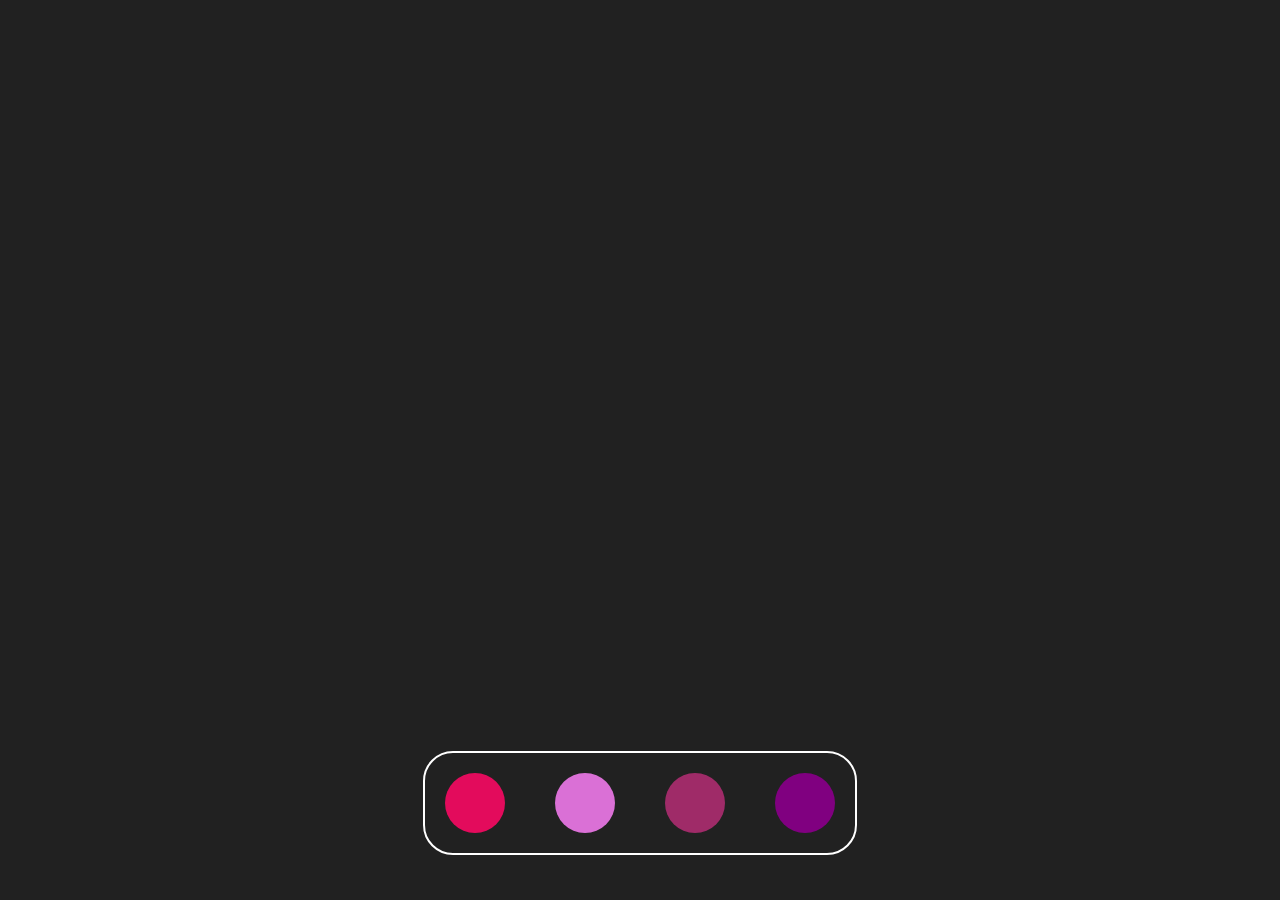
<file: 1-bgColorChanger/index.html>
<!DOCTYPE html>
<html lang="en">
  <head>
    <meta charset="UTF-8" />
    <meta name="viewport" content="width=device-width, initial-scale=1.0" />
    <title>color changer</title>
    <link rel="stylesheet" href="style.css" />
  </head>
  <body>
    <main class="flex center-end">
      <div class="container flex center">
        <div id="raspberry" class="button"></div>
        <div id="orchid" class="button"></div>
        <div id="amaranth" class="button"></div>
        <div id="purple" class="button"></div>
      </div>
    </main>
    <script src="index.js"></script>
  </body>
</html>
</file>
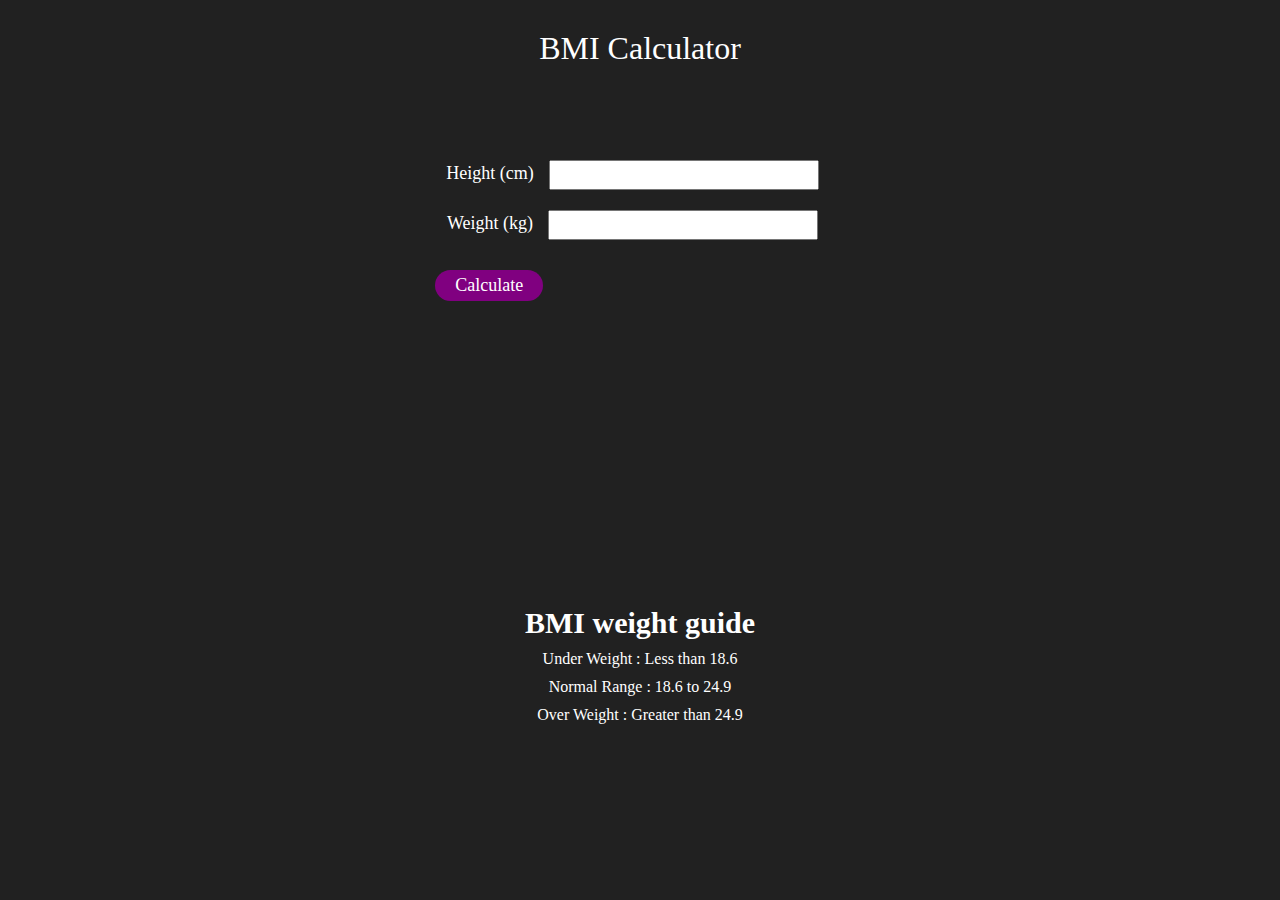
<file: 2-bmiCalculator/index.html>
<!DOCTYPE html>
<html lang="en">
  <head>
    <meta charset="UTF-8" />
    <meta name="viewport" content="width=device-width, initial-scale=1.0" />
    <title>BMI Calculator</title>
    <link rel="stylesheet" href="style.css" />
  </head>
  <body>
    <main>
      <form>
      <div class="container flex ">
        <div class="heading ">
          <span>BMI Calculator<span>
        </div>
        <div class="inputs flex center">
            <div class="inp-block">
                <span>Height (cm)</span><input type="text" name="height" id="height" class="input">
            </div>
            <div class="inp-block">
                <span>Weight (kg)</span><input type="text" name="weight" id="weight" class="input">
            </div>
        </div>
        <span class=" btn ">
            <button>Calculate</button>
        </span>
      </div>
      </form>
      <div class="result flex center">
      </div>
      <div class="info flex center">
        <span class="info-heading">BMI weight guide</span>
        <span>Under Weight : Less than 18.6</span>
        <span>Normal Range : 18.6 to 24.9</span>
        <span>Over Weight : Greater than 24.9</span>
      </div>
    </main>
    </span>
    <script src="index.js"></script>
  </body>
</html>
</file>
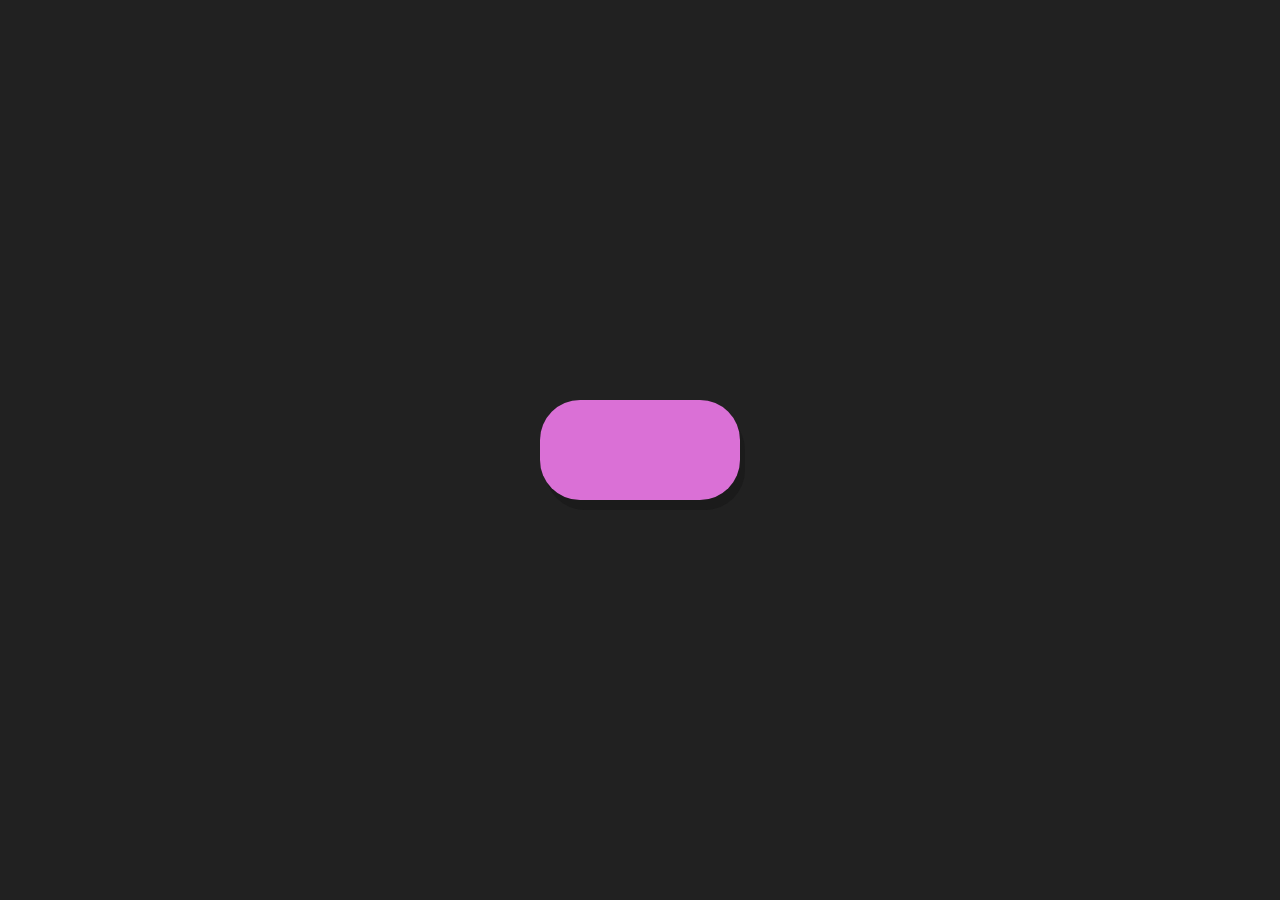
<file: 3-digitalClock/index.html>
<!DOCTYPE html>
<html lang="en">
  <head>
    <meta charset="UTF-8" />
    <meta name="viewport" content="width=device-width, initial-scale=1.0" />
    <title>Clock</title>
    <link rel="stylesheet" href="style.css" />
  </head>
  <body>
    <main>
      <div class="container">
        <div class="clock"></div>
      </div>
    </main>
    <script src="index.js"></script>
  </body>
</html>
</file>
<file: 1-bgColorChanger/style.css>
* {
  padding: 0px;
  margin: 0px;
}
body {
  background-color: #212121;
}
main {
  height: 95vh;
  margin-bottom: 20px;
}
.flex {
  display: flex;
}
.center {
  align-items: center;
  justify-content: center;
}
.center-end {
  align-items: end;
  justify-content: center;
}

.container {
  border: 2px solid white;
  gap: 10px;
  border-radius: 30px;
  background-color: #212121;
}
.button {
  background-color: crimson;
  padding: 30px;
  margin: 20px;
  border-radius: 40px;
}
.button:hover {
  cursor: pointer;
}
#raspberry {
  background-color: #e30b5c;
}
#orchid {
  background-color: #da70d6;
}
#amaranth {
  background-color: #9f2b68;
}
#purple {
  background-color: #800080;
}
</file>
<file: 2-bmiCalculator/style.css>
* {
  padding: 0px;
  margin: 0px;
  font-family: cursive;
}
body {
  background-color: #212121;
  color: #fff;
}
main {
  height: 100vh;
}
.flex {
  display: flex;
  flex-direction: column;
}
.center {
  justify-content: center;
  align-items: center;
}
.mid-center {
  justify-content: center;
}
.container {
  height: 50vh;
}
.heading {
  margin-left: auto;
  margin-right: auto;
  margin-top: 30px;
  height: 10vh;
  font-size: xx-large;
}
.input {
  width: 20vw;
  padding: 5px;
  margin-top: 10px;
  margin: 10px 15px;
}
.inputs {
  margin-top: 30px;
}
.inp-block span {
  font-size: large;
}
.btn {
  position: relative;
  left: 34vw;
  width: 50px;
  margin-top: 20px;
}
.btn button {
  padding: 5px 20px;
  background-color: #800080;
  border: 0px;
  color: #fff;
  border-radius: 20px;
  font-size: large;
}
.btn button:hover {
  cursor: pointer;
}
.info {
  margin-top: 20px;
  height: 20vh;
}
.info span {
  margin-bottom: 10px;
}
.info-heading {
  font-size: 30px;
  font-weight: bold;
}
.result {
  height: 10vh;
  padding: 10px;
}

.color-id {
  padding: 0px 10px;
  /* background-color: #fff; */
  border-radius: 50%;
  margin: 10px;
}
.bmi-val {
  margin-bottom: 6px;
  font-size: larger;
  font-weight: 500;
}
#red {
  background-color: #d2042d;
}
#green {
  background-color: #228b22;
}
</file>
<file: 3-digitalClock/style.css>
* {
  padding: 0px;
  margin: 0px;
}
body {
  background-color: #212121;
  font-family: cursive;
}
.container {
  height: 100vh;
  display: flex;
  align-items: center;
  justify-content: center;
}
.clock {
  padding: 50px 100px;
  background-color: #da70d6;
  border-radius: 40px;
  box-shadow: 5px 10px rgb(27, 27, 27);
  text-align: center;
  color: #212121;
  font-size: xx-large;
}
</file>
